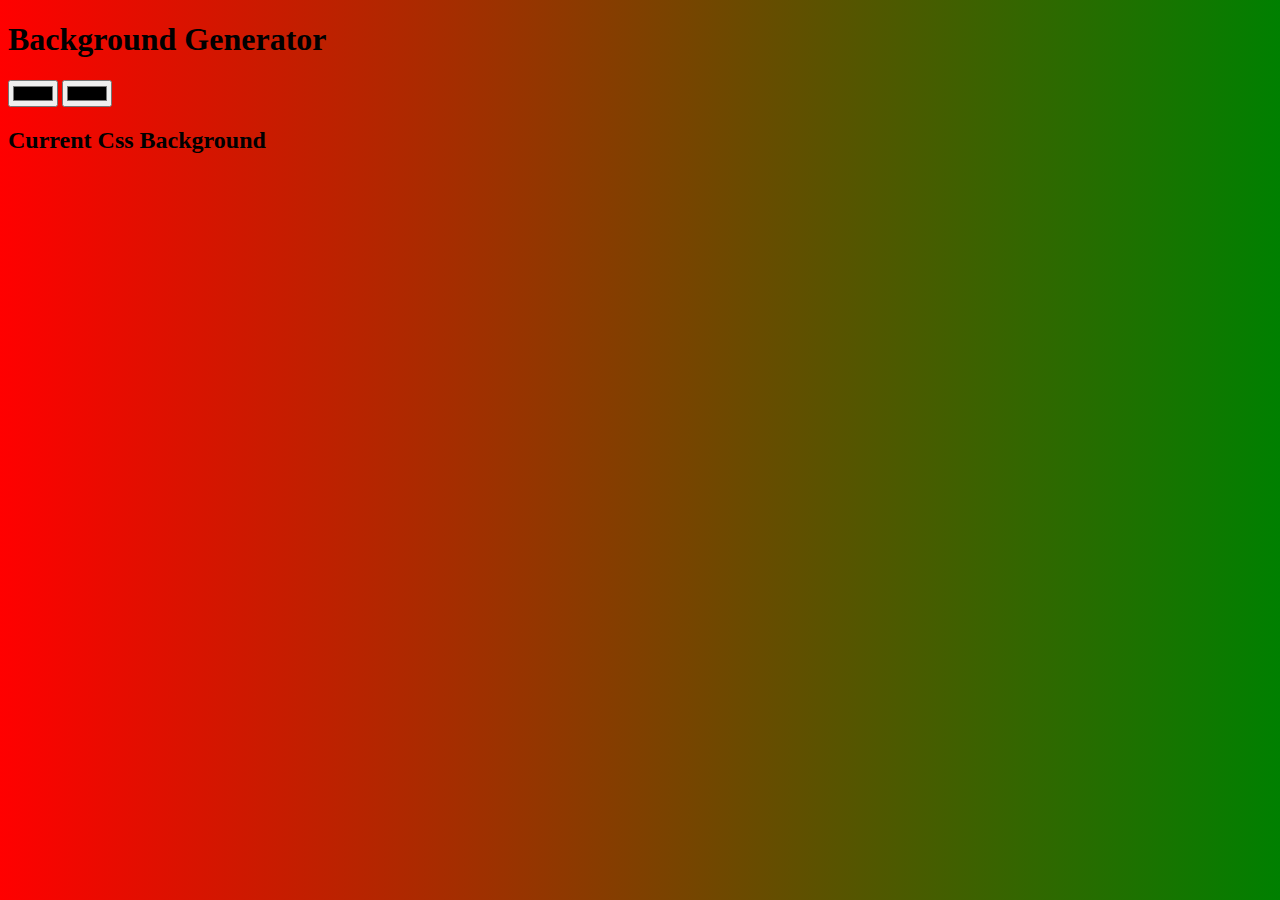
<file: colour-gradient.html>
<!DOCTYPE html>
<html lang="en">
<head>
    <meta charset="UTF-8">
    <meta name="viewport" content="width=device-width, initial-scale=1.0">
    <title>colour Gradient</title>
    <link rel="stylesheet" href="colour-gradient.css">
</head>
<body id="gradient">
    <h1>Background Generator</h1>
    <input type="color" id="color1" name="color1" value="#0124234">
    <input type="color" id="color2" name="color2" value="#3333">
    <h2>Current Css Background</h2>
    <h3></h3>
    <script src="colour-bg.js" type="tetx/javascript"></script>
</body>
</html>
</file>
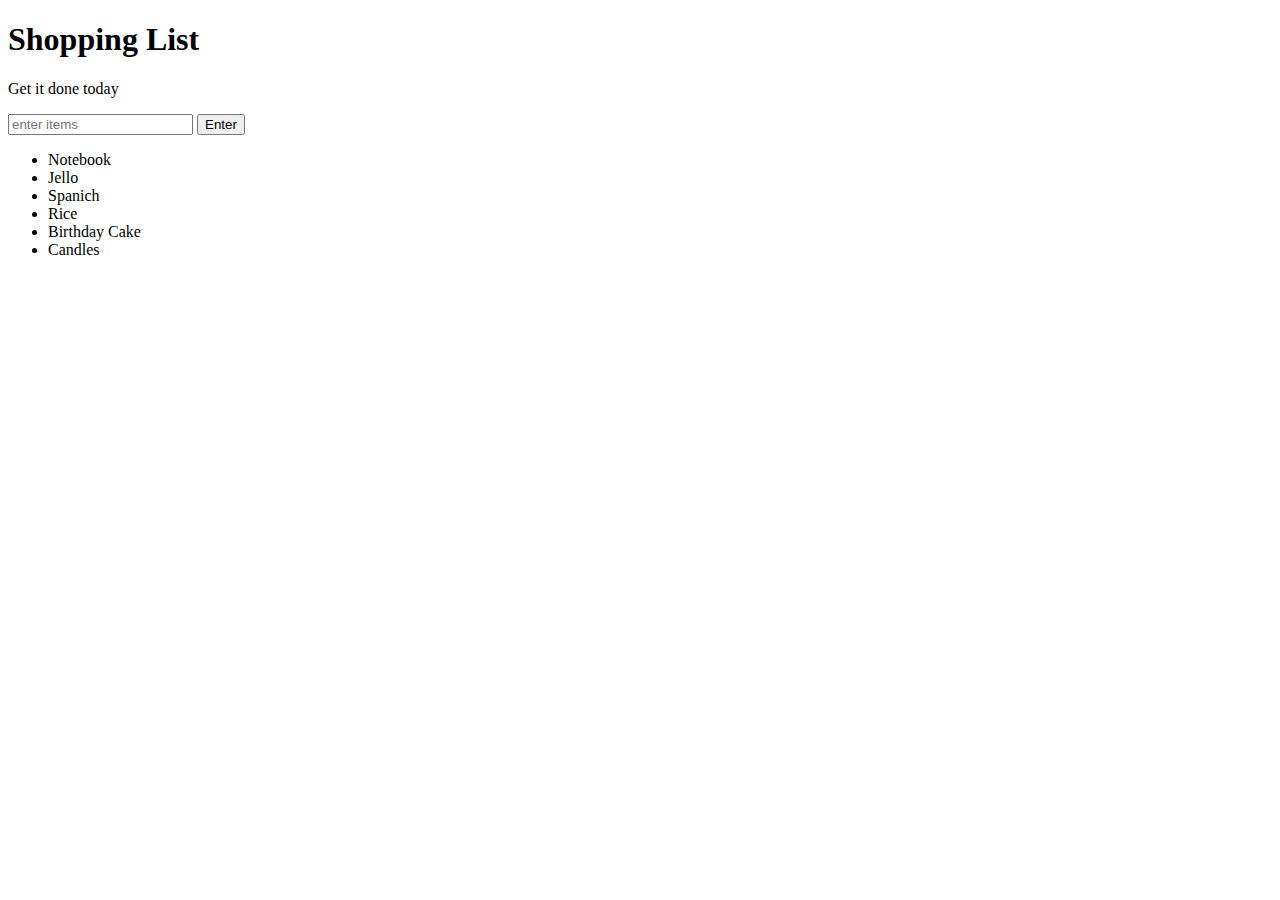
<file: shopping.html>
<!DOCTYPE html>
<html lang="en">
<head>
    <meta charset="UTF-8">
    <meta name="viewport" content="width=device-width, initial-scale=1.0">
    <title>javascript + DOM</title>
</head>
<body>
    <h1>Shopping List</h1>
    
    <p id="fisrt">Get it done today</p>
    <input type="text" id="user-input" placeholder="enter items"/>
    <button id="enter">Enter</button>
    <ul>
        <li class="bold red" random="23">Notebook</li>
        <li>Jello</li>
        <li>Spanich</li>
        <li>Rice</li>
        <li>Birthday Cake</li>
        <li>Candles</li>
    </ul>
<script type="text/javascript" src="shopping.js"></script>
</body>

</html>
</file>
<file: colour-gradient.css>
body{

    top : 15%;
    background: linear-gradient(to right, red, green);

}
</file>
